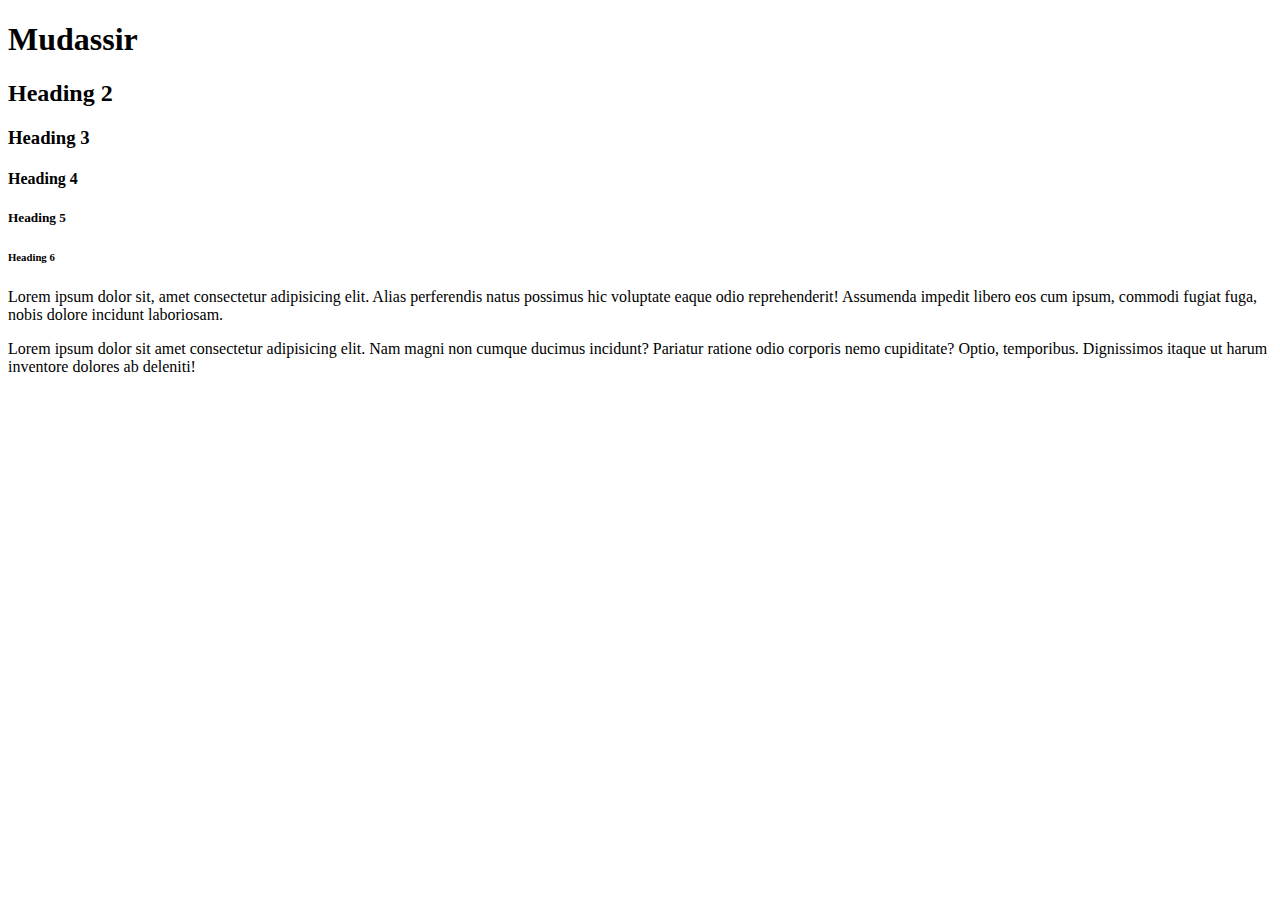
<file: index.html>
<!DOCTYPE html>
<html lang="en">

<head>
    <title>Html Code</title>
</head>

<body>
    <hgroup>
        <h1>Mudassir</h1>
        <h2>Heading 2</h2>
        <h3>Heading 3</h3>
        <h4>Heading 4</h4>
        <h5>Heading 5</h5>
        <h6>Heading 6</h6>
    </hgroup>
    <p>Lorem ipsum dolor sit, amet consectetur adipisicing elit. Alias perferendis natus possimus hic voluptate eaque
        odio reprehenderit! Assumenda impedit libero eos cum ipsum, commodi fugiat fuga, nobis dolore incidunt
        laboriosam.</p>
    <p>Lorem ipsum dolor sit amet consectetur adipisicing elit. Nam magni non cumque ducimus incidunt? Pariatur ratione
        odio corporis nemo cupiditate? Optio, temporibus. Dignissimos itaque ut harum inventore dolores ab deleniti!</p>
</body>

</html>
</file>
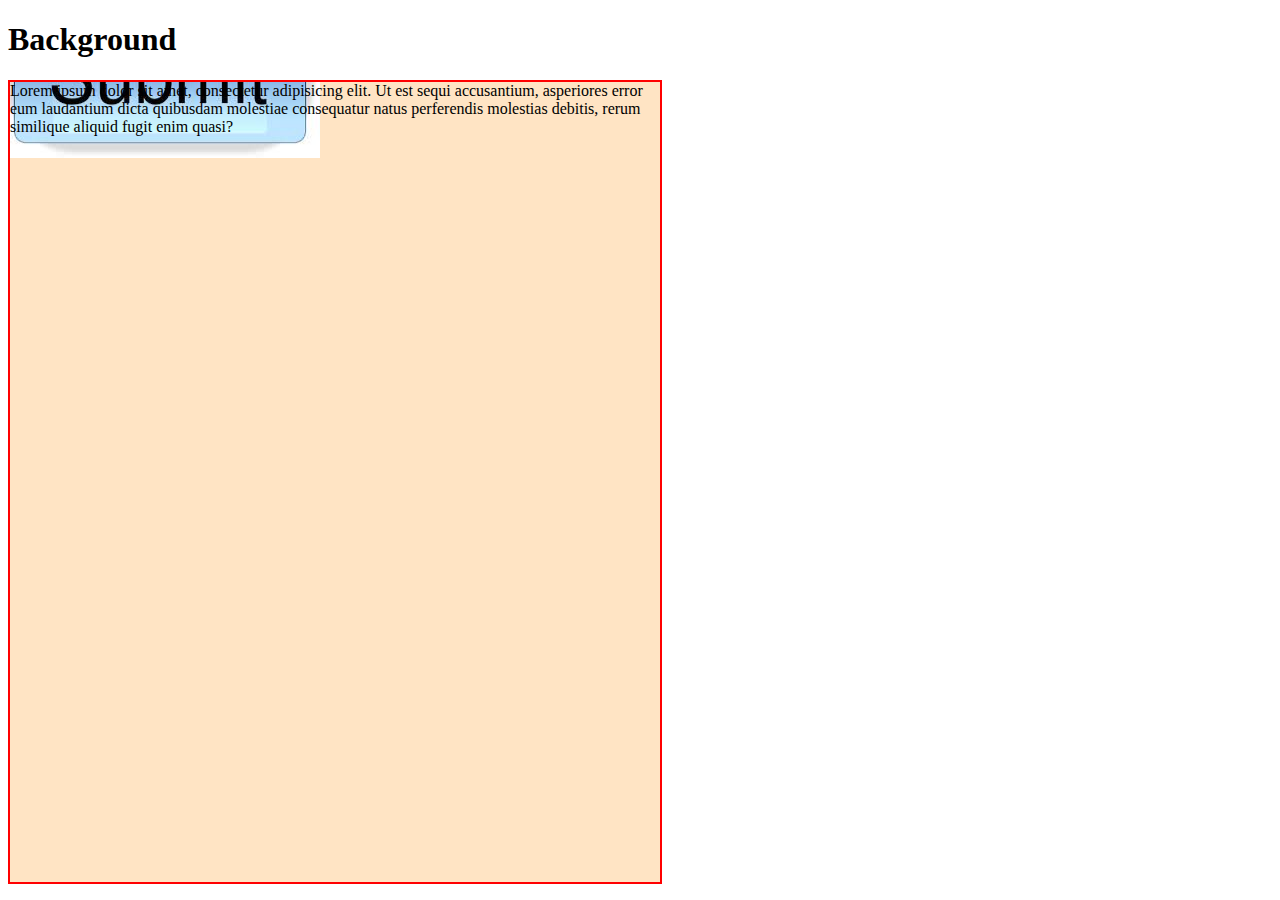
<file: background.html>
<!DOCTYPE html>
<html lang="en">

<head>
    <meta charset="UTF-8">
    <meta name="viewport" content="width=device-width, initial-scale=1.0">
    <meta http-equiv="X-UA-Compatible" content="ie=edge">
    <title>Document</title>
    <style>
        #para{
            height: 800px;
            width: 650px;
            border: 2px solid red;
            /* background-color: blanchedalmond; */
            /* background-image: url('button.jfif');
            background-repeat: no-repeat;
            background-position: top left;
            background-attachment: fixed; */
            background: bisque url('button.jfif') no-repeat top left fixed;
        }
    </style>
</head>

<body>
    <h1>Background</h1>
    <p id="para">Lorem ipsum dolor sit amet, consectetur adipisicing elit. Ut est sequi accusantium, asperiores error eum
        laudantium dicta quibusdam molestiae consequatur natus perferendis molestias debitis, rerum similique aliquid
        fugit enim quasi?</p>
</body>

</html>
</file>
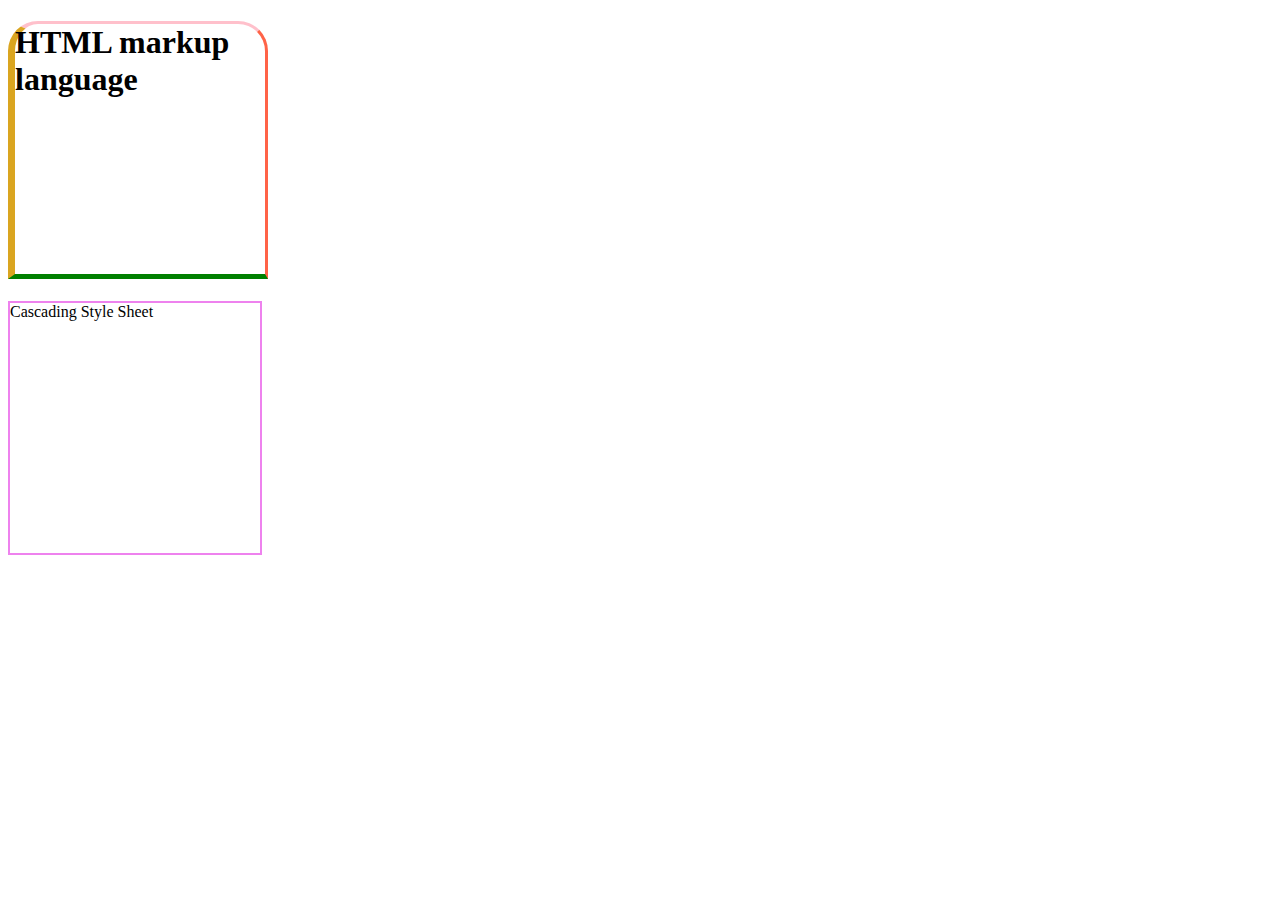
<file: border.html>
<!DOCTYPE html>
<html lang="en">
<head>
    <meta charset="UTF-8">
    <meta name="viewport" content="width=device-width, initial-scale=1.0">
    <meta http-equiv="X-UA-Compatible" content="ie=edge">
    <title>Document</title>
    <style>
        h1{
            /* border-width: 10px;
            border-style: solid;
            border-color: blue; */
            /* border: 4px solid red; */
            border-top: 3px solid pink;
            border-bottom: 5px solid green;
            border-left: 7px solid goldenrod;
            border-right: 3px solid tomato;
            border-top-left-radius: 30px;
            border-top-right-radius: 30px;
            height: 250px;
            width: 250px;
        }
        div{
            border: 2px solid violet;
            height: 250px;
            width: 250px;
        }
    </style>
</head>
<body>
    <h1>HTML markup language</h1>
    <div>Cascading Style Sheet</div>
</body>
</html>
</file>
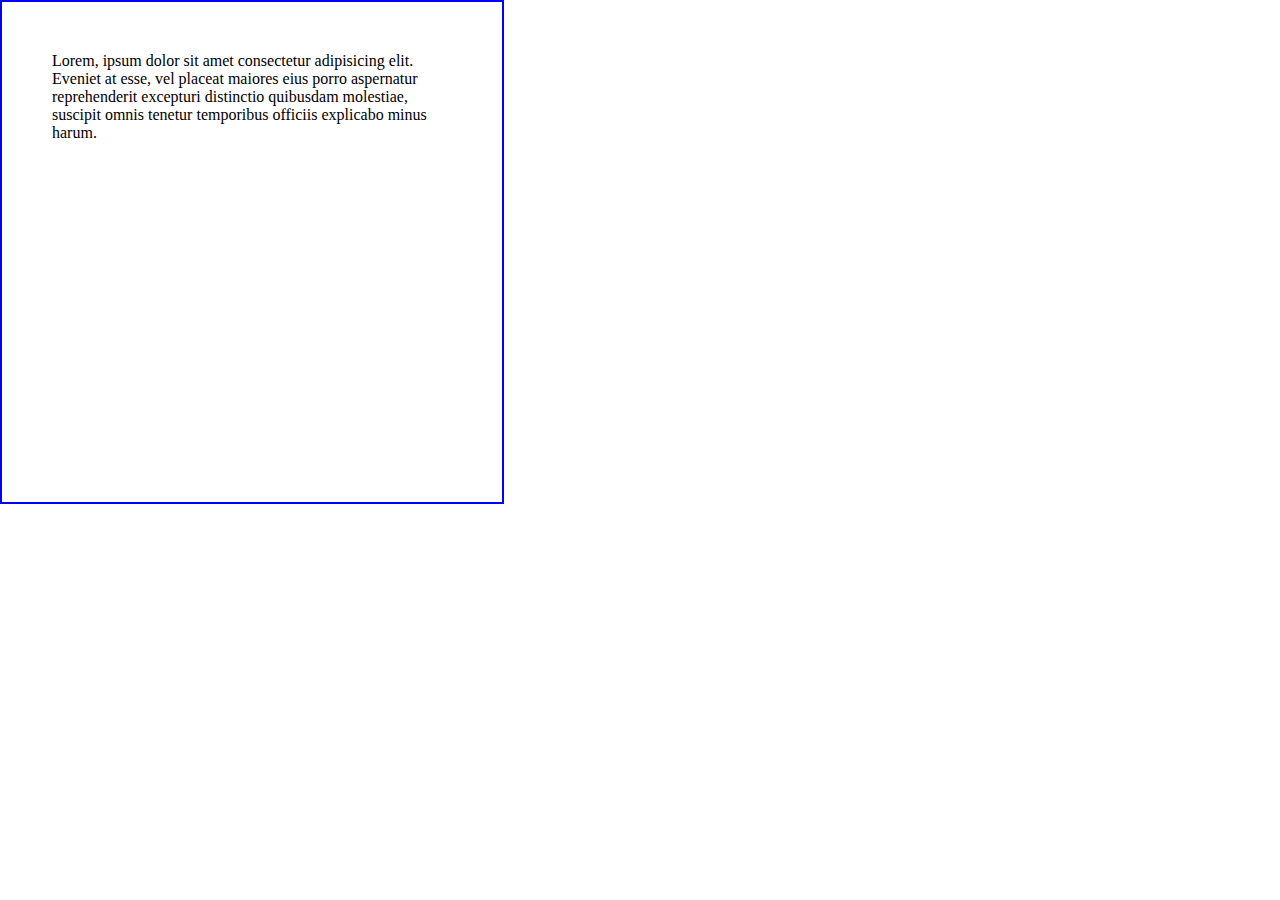
<file: boxmodel.html>
<!DOCTYPE html>
<html lang="en">

<head>
    <meta charset="UTF-8">
    <meta name="viewport" content="width=device-width, initial-scale=1.0">
    <meta http-equiv="X-UA-Compatible" content="ie=edge">
    <title>Document</title>
    <style>
        *{
            margin: 0;
            padding: 0;
        }
        .container {
            height: 400px;
            width: 400px;
            border: 2px solid blue;
            /* padding-top: 25px;
            padding-left: 50px;
            padding-right: 50px;
            padding-bottom: 25px; */
            /* padding: 25px 50px 25px 50px; */
            padding:25px 50px;
            padding: 50px;
            /* margin: 80px auto; */
            /* margin: 60px; */
        }
    </style>
</head>

<body>
    <div class="container">
        <p>Lorem, ipsum dolor sit amet consectetur adipisicing elit. Eveniet at esse, vel placeat maiores eius porro
            aspernatur reprehenderit excepturi distinctio quibusdam molestiae, suscipit omnis tenetur temporibus
            officiis explicabo minus harum.</p>
    </div>
</body>

</html>
</file>
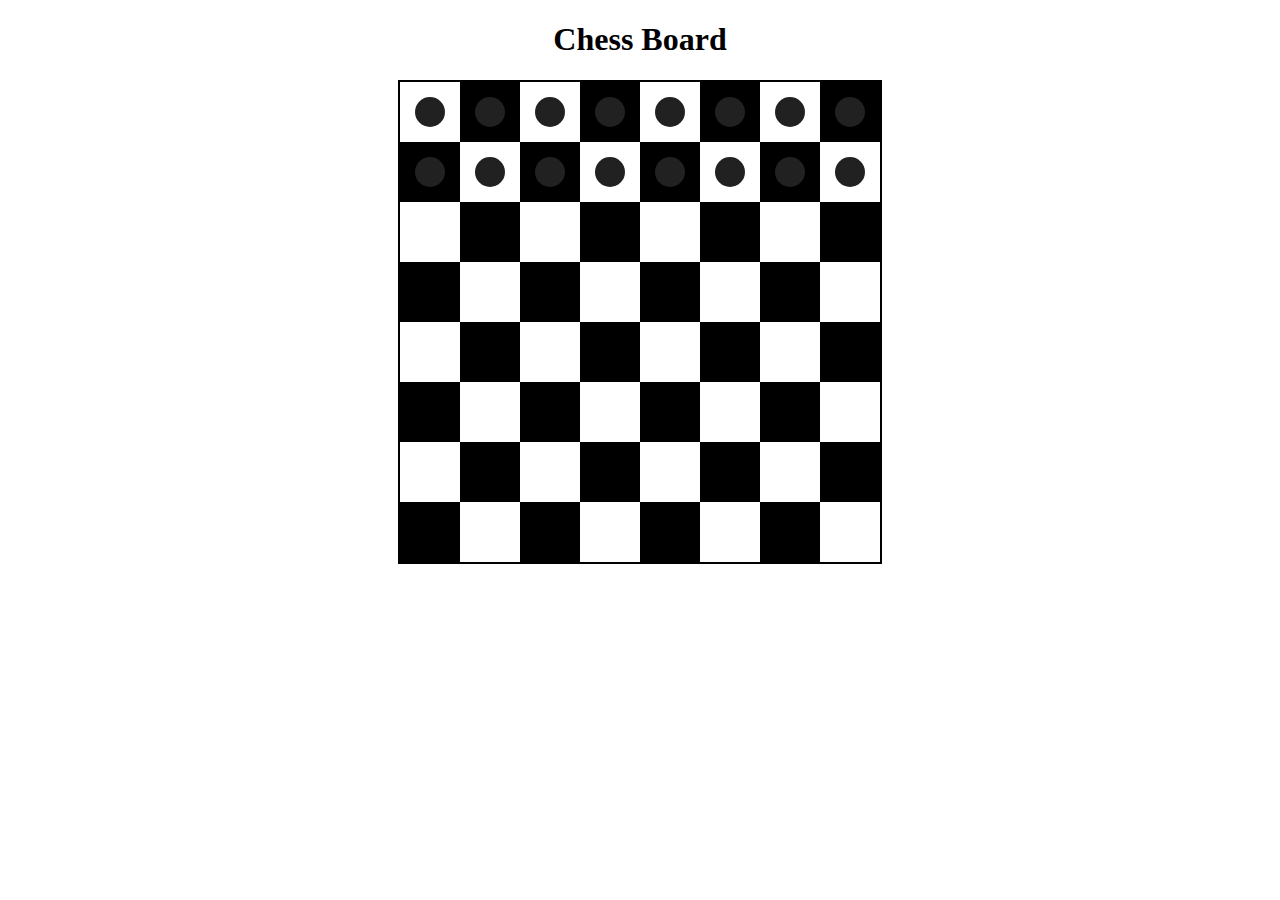
<file: chessboard.html>
<!DOCTYPE html>
<html lang="en">
<head>
    <meta charset="UTF-8">
    <meta name="viewport" content="width=device-width, initial-scale=1.0">
    <meta http-equiv="X-UA-Compatible" content="ie=edge">
    <title>Document</title>
    <link rel="stylesheet" href="externalsheet.css">
</head>
<body>
    <center>
    <h1>Chess Board</h1>
    <div id="board">
        <div class="white_box">
            <div class="black_smallbox"></div>
        </div>
        <div class="black_box">
            <div class="black_smallbox"></div>
        </div>
        <div class="white_box">
            <div class="black_smallbox"></div>
        </div>
        <div class="black_box">
            <div class="black_smallbox"></div>
        </div>
        <div class="white_box">
            <div class="black_smallbox"></div>
        </div>
        <div class="black_box">
            <div class="black_smallbox"></div>
        </div>
        <div class="white_box">
            <div class="black_smallbox"></div>
        </div>
        <div class="black_box">
            <div class="black_smallbox"></div>
        </div>

        <div class="black_box">
            <div class="black_smallbox"></div>
        </div>
        <div class="white_box">
            <div class="black_smallbox"></div>
        </div>
        <div class="black_box">
            <div class="black_smallbox"></div>
        </div>
        <div class="white_box">
            <div class="black_smallbox"></div>
        </div>
        <div class="black_box">
            <div class="black_smallbox"></div>
        </div>
        <div class="white_box">
            <div class="black_smallbox"></div>
        </div>
        <div class="black_box">
            <div class="black_smallbox"></div>
        </div>
        <div class="white_box">
            <div class="black_smallbox"></div>
        </div>

        <div class="white_box"></div>
        <div class="black_box"></div>
        <div class="white_box"></div>
        <div class="black_box"></div>
        <div class="white_box"></div>
        <div class="black_box"></div>
        <div class="white_box"></div>
        <div class="black_box"></div>

        <div class="black_box"></div>
        <div class="white_box"></div>
        <div class="black_box"></div>
        <div class="white_box"></div>
        <div class="black_box"></div>
        <div class="white_box"></div>
        <div class="black_box"></div>
        <div class="white_box"></div>

        <div class="white_box"></div>
        <div class="black_box"></div>
        <div class="white_box"></div>
        <div class="black_box"></div>
        <div class="white_box"></div>
        <div class="black_box"></div>
        <div class="white_box"></div>
        <div class="black_box"></div>

        <div class="black_box"></div>
        <div class="white_box"></div>
        <div class="black_box"></div>
        <div class="white_box"></div>
        <div class="black_box"></div>
        <div class="white_box"></div>
        <div class="black_box"></div>
        <div class="white_box"></div>

        <div class="white_box"></div>
        <div class="black_box"></div>
        <div class="white_box"></div>
        <div class="black_box"></div>
        <div class="white_box"></div>
        <div class="black_box"></div>
        <div class="white_box"></div>
        <div class="black_box"></div>

        <div class="black_box"></div>
        <div class="white_box"></div>
        <div class="black_box"></div>
        <div class="white_box"></div>
        <div class="black_box"></div>
        <div class="white_box"></div>
        <div class="black_box"></div>
        <div class="white_box"></div>
    </div>
</center>
</body>
</html>
</file>
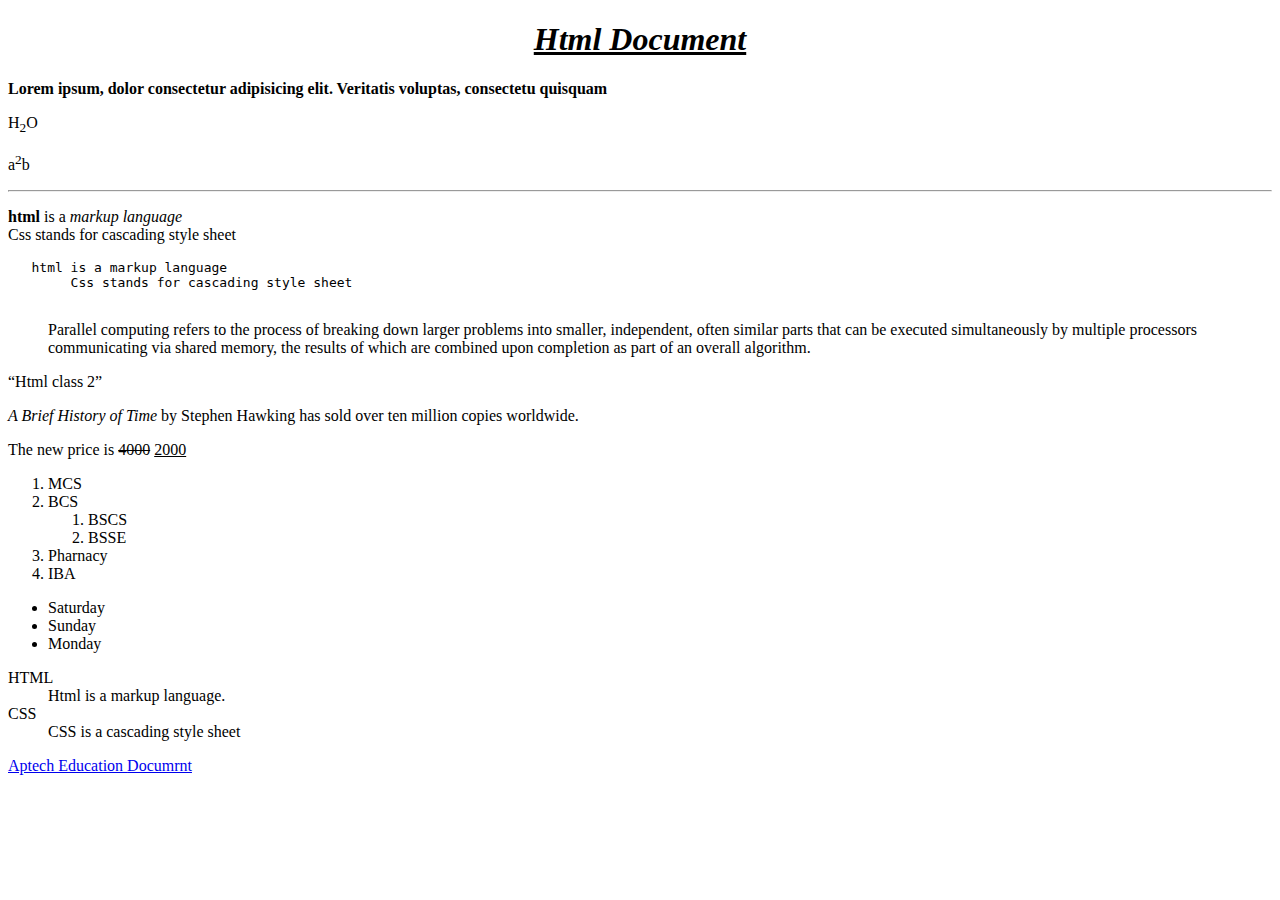
<file: document.html>
<!DOCTYPE html>
<html lang="en">

<head>
    <title>Html class 2</title>
</head>

<body>

    <center>
        <h1><i><u>Html Document</u></i></h1>
    </center>
    <p><b>Lorem ipsum, dolor consectetur adipisicing elit. Veritatis voluptas, consectetu quisquam</b></p>
    <p>H<sub>2</sub>O</p>
    <p>a<sup>2</sup>b</p>
    <hr>
    <p><strong>html </strong>is a <em>markup language</em> <br> Css stands for cascading style sheet
    </p>
    <pre>   html is a markup language
        Css stands for cascading style sheet
    </pre>
    <blockquote cite="https://www.heavy.ai/technical-glossary/parallel-computing#:~:text=Parallel%20computing%20refers%20to%20the,part%20of%20an%20overall%20algorithm.">Parallel computing refers to the process of breaking down larger problems into smaller,
        independent, often similar parts that can be executed simultaneously by multiple processors communicating via
        shared memory, the results of which are combined upon completion as part of an overall algorithm.</blockquote>
<p><q>Html class 2</q></p>
<p><cite>A Brief History of Time</cite> by Stephen
    Hawking has sold over ten million copies
    worldwide.</p>
    <p>The new price is <s>4000</s> <ins>2000</ins></p>
    <ol>
        <li>MCS</li>
        <li>BCS
        <Ol>
            <li>BSCS</li>
            <li>BSSE</li>
        </Ol>
    </li>
        <li>Pharnacy</li>
        <li>IBA</li>
    </ol>

    <ul>
        <li>Saturday</li>
        <li>Sunday</li>
        <li>Monday</li>
    </ul>
<dl>
    <dt>HTML</dt>
    <dd>Html is a markup language.</dd>
    <dt>CSS</dt>
    <dd>CSS is a cascading style sheet</dd>
</dl>
<a href="https://aptech-education.com.pk/" target="_blank"> Aptech Education </a>
<a href="index.html">Documrnt</a>
</body>

</html>
</file>
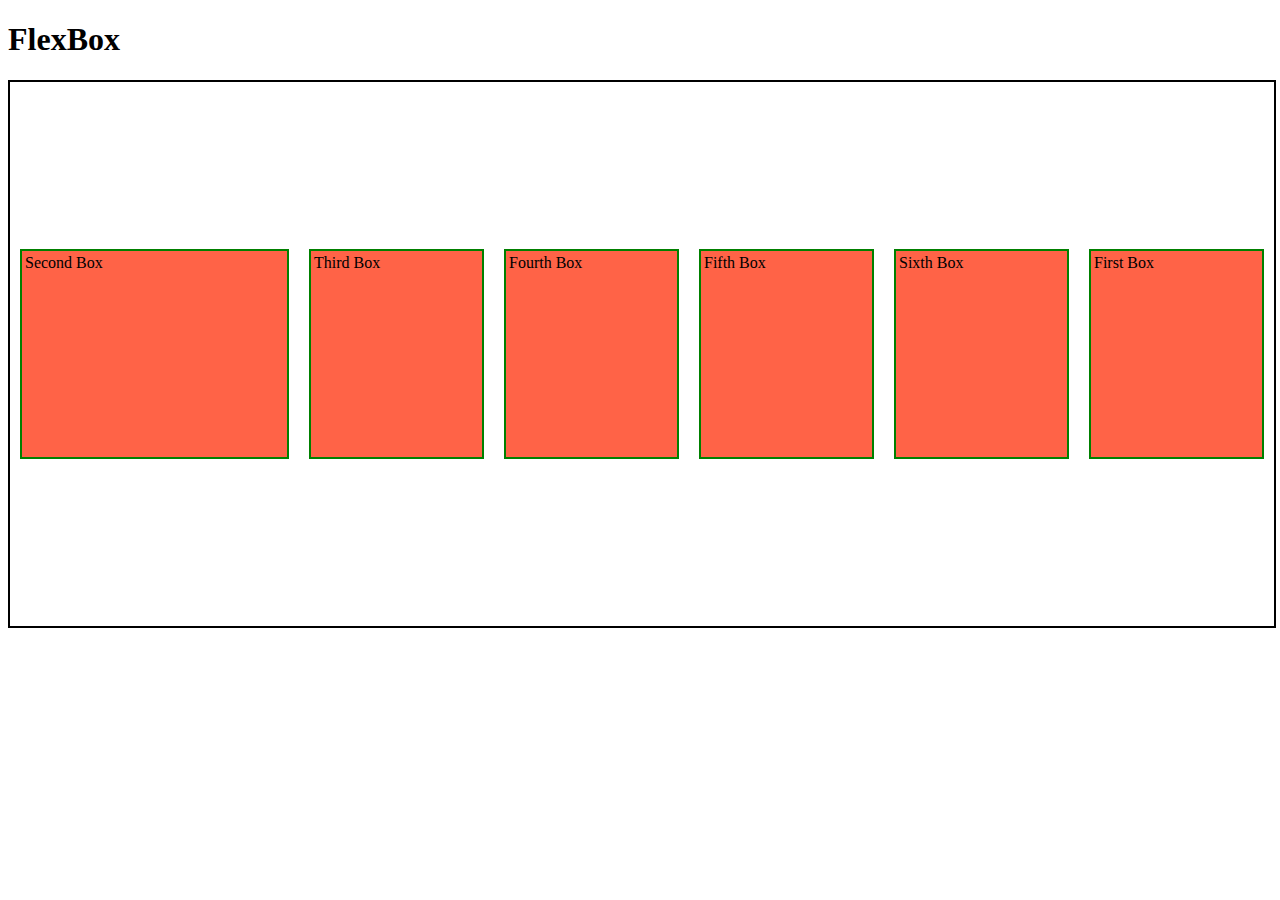
<file: flexbox.html>
<!DOCTYPE html>
<html lang="en">
<head>
    <meta charset="UTF-8">
    <meta name="viewport" content="width=device-width, initial-scale=1.0">
    <meta http-equiv="X-UA-Compatible" content="ie=edge">
    <title>Document</title>
    <style>
        .container{
            height: 544px;
            width: 100%;
            border: 2px solid black;
            /* Initialize the container as a flex box */
            display: flex;
            /* flex-direction: row;

           flex-wrap: wrap; */

           flex-flow: row;
           justify-content: space-around;
            align-items: center;
        
        }
        #item1{
            order: 2;
            /* flex-grow: 2; */
            flex-shrink: 2; 
        }
        #item2{
            /* flex-grow: 3;
            flex-shrink: 3;
            flex-basis: 100px; */
            flex: 2 2 230px;
        }
        #item3{
            align-self: flex-start;
            align-self: flex-end;
            align-self: center;
        }

        .item{
            width: 165px;
            height: 200px;
            background-color: tomato;
            border: 2px solid green;
            margin: 10px;
            padding: 3px;
        }
    </style>
</head>
<body>
    <h1>FlexBox</h1>
    <div class="container">
        <div class="item" id="item1">First Box</div>
        <div class="item" id="item2">Second Box</div>
        <div class="item" id="item3">Third Box</div>
        <div class="item" id="item4">Fourth Box</div>
        <div class="item" id="item5">Fifth Box</div>
        <div class="item" id="item6">Sixth Box</div>
    </div>
</body>
</html>
</file>
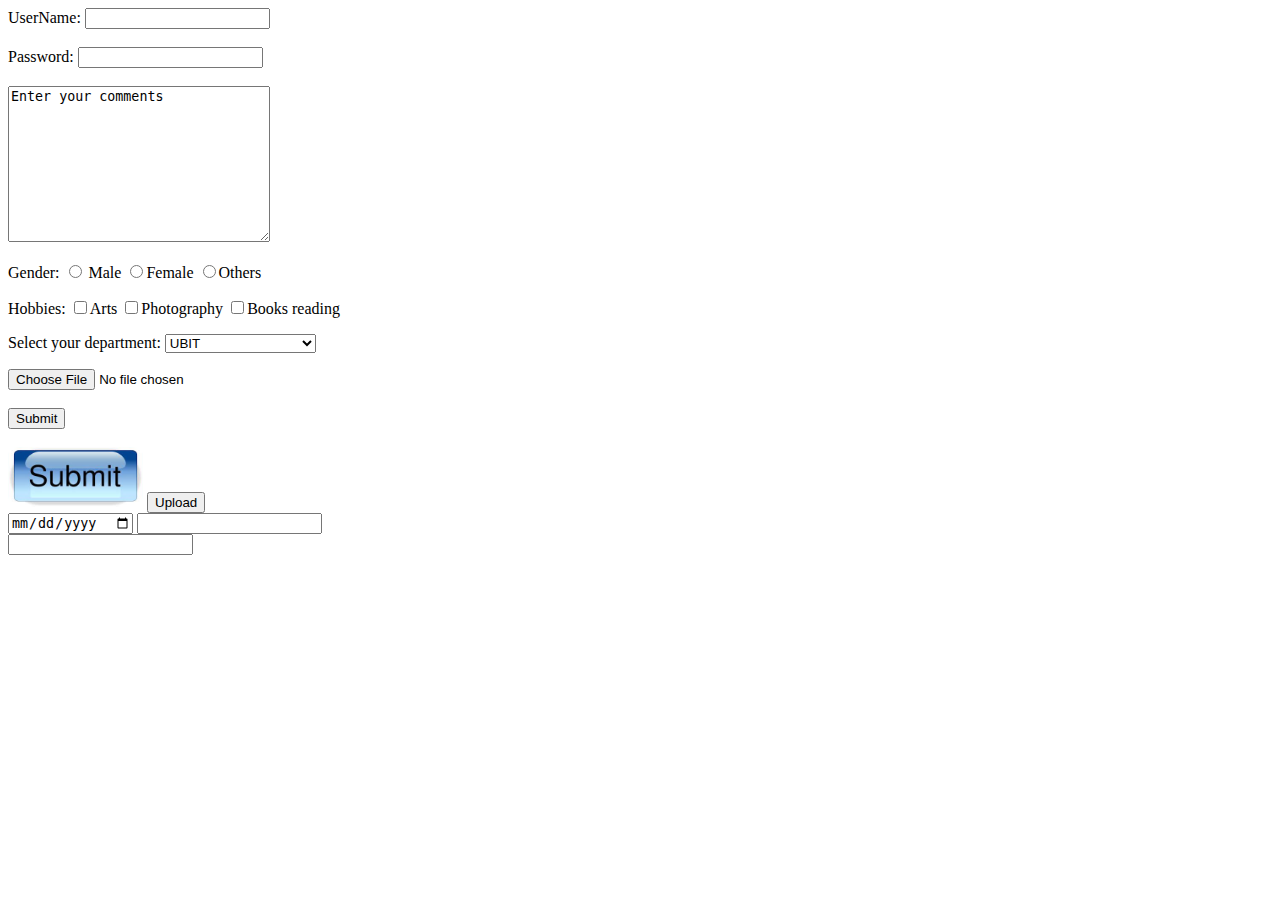
<file: form.html>
<!DOCTYPE html>
<html lang="en">
<head>
    <meta charset="UTF-8">
    <meta name="viewport" content="width=device-width, initial-scale=1.0">
    <meta http-equiv="X-UA-Compatible" content="ie=edge">
    <title>Document</title>

    <style>
        
    </style>
</head>
<body>
    <form action="" method="GET">
        <label for="nam"> UserName: <input type="text" name="Name" id="nam" required></label>
        <br><br>    
        <label for="psd">Password:
            <input type="password" name="Psw" id="psd" required> 
        </label>
        <br><br>
        <textarea name="Comments" cols="30" rows="10">Enter your comments</textarea>
        <p>Gender:
            <input type="radio" name="Gender" value="Male"> Male
            <input type="radio" name="Gender" value="Female">Female
            <input type="radio" name="Gender" value="others">Others
        </p>
        <p>Hobbies:
            <input type="checkbox" name="Hob" value="Arts">Arts
            <input type="checkbox" name="Hob" value="Photography">Photography
            <input type="checkbox" name="Hob" value="Books reading">Books reading
        </p>
        <p>Select your department:
            <select name="depart">
                <option value="Ubit">UBIT</option>
                <option value="MassComm">Mass Communication</option>
                <option value="Pharmacy">Pharmacy</option>
                <option value="IBA">IBA </option>
            </select>
        </p>
       
        <input type="file" name="resume"><br><br>

        <input type="submit" name="Submit"><br><br>
        <input type="image" src="button.jfif" height="60px" width="135px">
        <button>Upload</button><br>
        <input type="date" name="Date" id="">
        <input type="email" name="Email" id=""><br>
        <input type="url" name="URL" id="">

    </form>
</body>
</html>
</file>
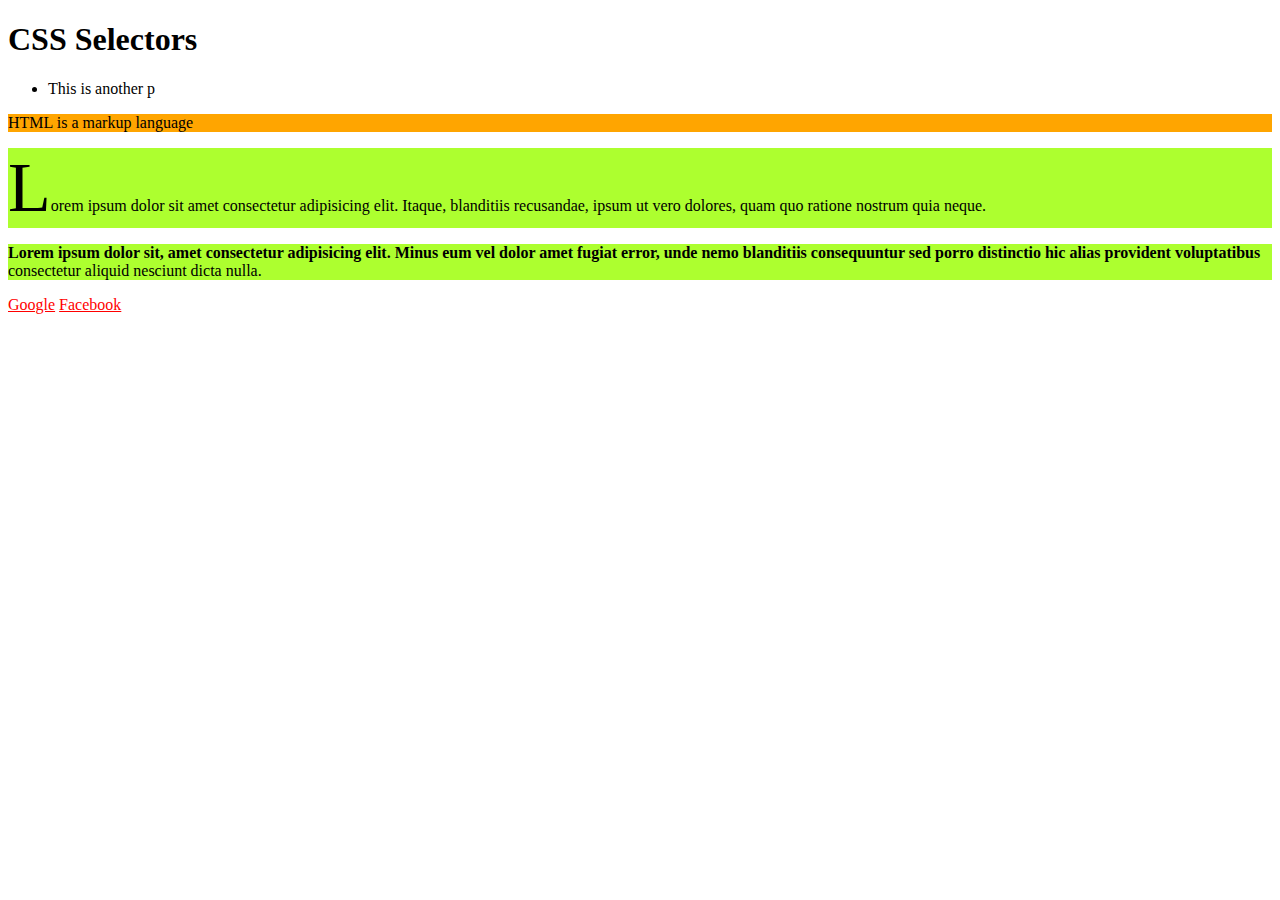
<file: selector.html>
<!DOCTYPE html>
<html lang="en">

<head>
    <meta charset="UTF-8">
    <meta name="viewport" content="width=device-width, initial-scale=1.0">
    <meta http-equiv="X-UA-Compatible" content="ie=edge">
    <title>Document</title>
    <style>
        div>p{
            background-color: orange;
        }
        div+p{
            background-color: greenyellow;
        }
        p.intro::first-letter{
            font-size: 70px;
        }
        p.intro1::first-line{
            font-weight: bolder;
        }
        a:link{
            color: red;
        }
        a:hover{
            color: hotpink;
        }
        a:visited{
            color: turquoise;
        }
    </style>
</head>

<body>
    <h1>CSS Selectors</h1>
    <div class="container">
        <div class="row">
            <ul>
                <li class="items">
                    <p>This is another p</p>
                </li>
            </ul>
            <p >HTML is a markup language</p>
        </div>
        <p class="intro">Lorem ipsum dolor sit amet consectetur adipisicing elit. Itaque, blanditiis recusandae, ipsum ut vero
            dolores,
            quam quo ratione nostrum quia neque.</p>
    </div>
    <p class="intro1">  Lorem ipsum dolor sit, amet consectetur adipisicing elit. Minus eum vel dolor amet fugiat error, unde nemo
        blanditiis consequuntur sed porro distinctio hic alias provident voluptatibus consectetur aliquid nesciunt dicta
        nulla.</p>
        <a href="https://www.google.com/">Google</a>
        <a href="fb.com">Facebook</a>
</body>

</html>
</file>
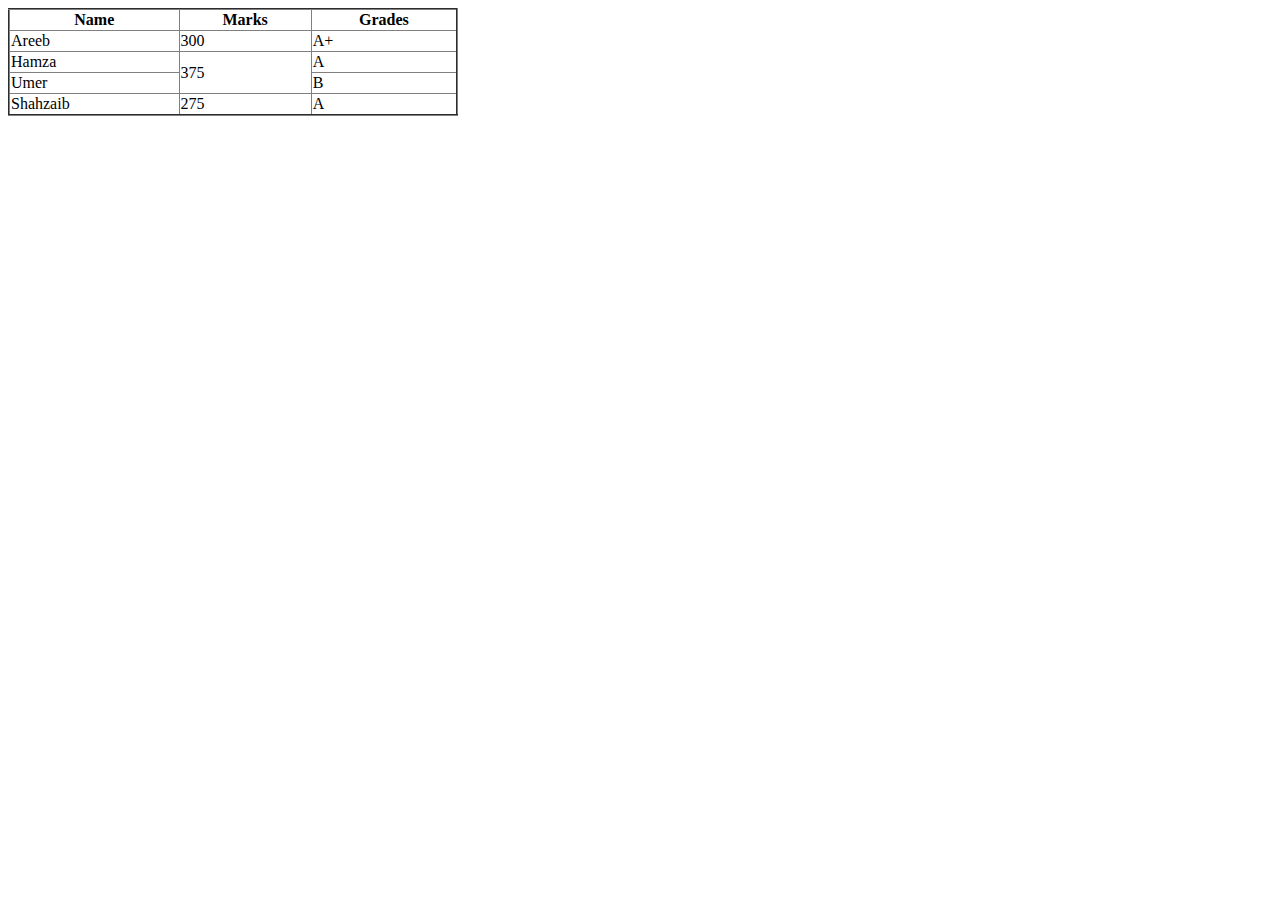
<file: table.html>
<!DOCTYPE html>
<html lang="en">
<head>
    <meta charset="UTF-8">
    <meta name="viewport" content="width=device-width, initial-scale=1.0">
    <meta http-equiv="X-UA-Compatible" content="ie=edge">
    <title>Document</title>
    <style>
        table{
            width: 450px;
            border-collapse: collapse;
        }
    </style>
</head>
<body>
    <table border="2">
        <tr>
            <th>Name</th>
            <th>Marks</th>
            <th>Grades</th>
        </tr>
        <tr>
            <td>Areeb</td>
            <td>300</td>
            <td>A+</td>
        </tr>
        <tr>
            <td>Hamza</td>
            <td rowspan="2">375</td>
            <td>A</td>
        </tr>
        <tr>
            <td>Umer</td>
            <td>B</td>
        </tr>
        <tr>
            <td>Shahzaib</td>
            <td>275</td>
            <td>A</td>
        </tr>
    </table>
</body>
</html>
</file>
<file: externalsheet.css>
#board{
    width: 480px;
    height: 480px;
    border: 2px solid black;
    background-color: grey;
}
.white_box{
    width: 60px;
    height: 60px;
    background-color: white;
    float: left;
}
.black_box{
    width: 60px;
    height: 60px;
    background-color: black;
    float: left;
}
.black_smallbox{
    width: 30px;
    height: 30px;
    background-color: #212121;
    margin-top: 25%;
    border-radius: 20px 20px 20px 20px;
}
</file>
